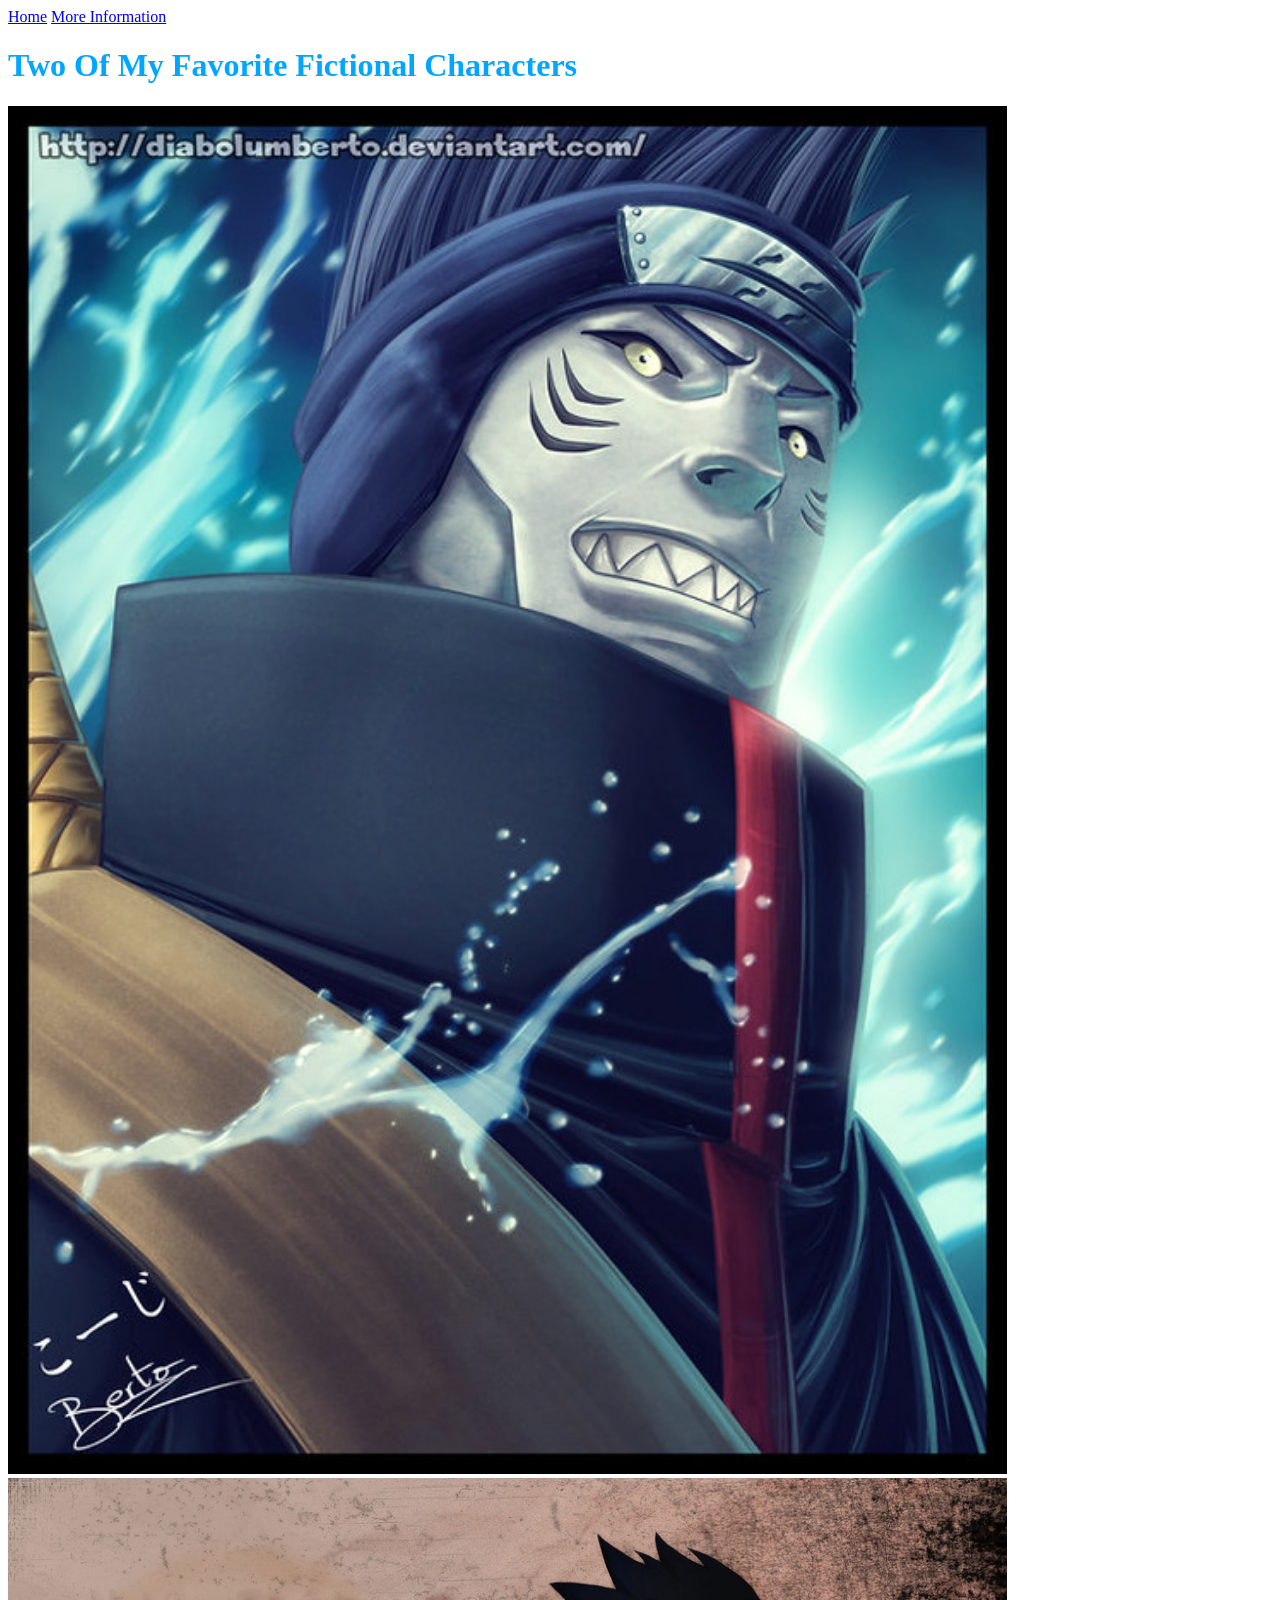
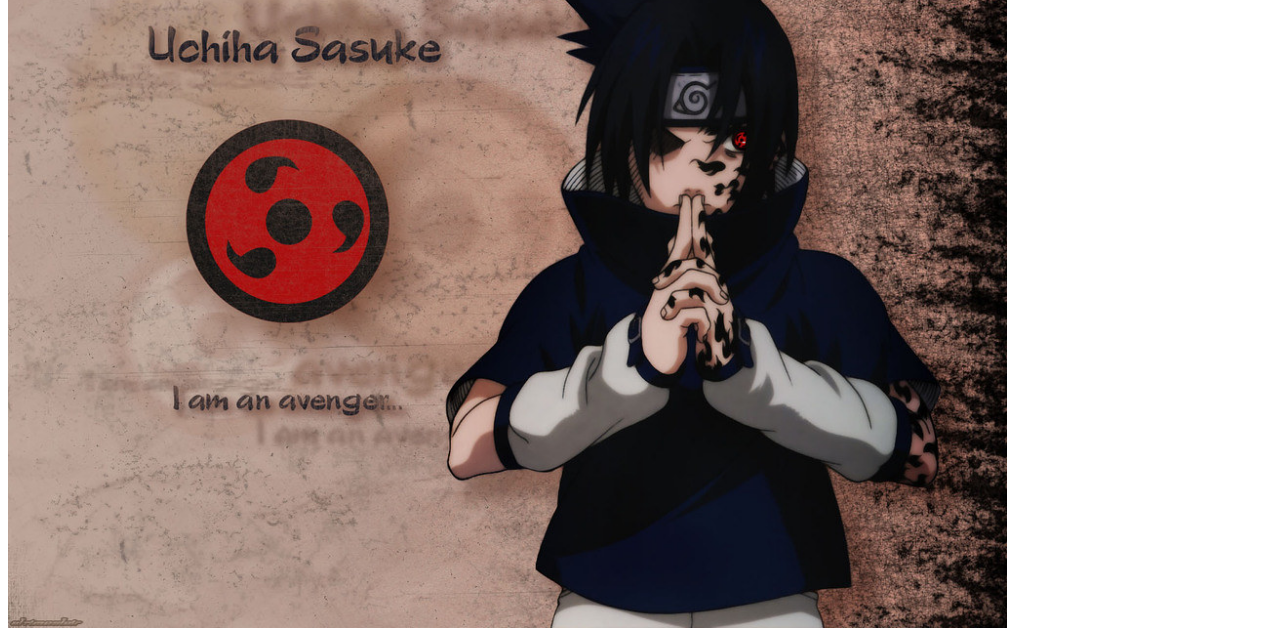
<file: index.html>
<!DOCTYPE html>
<html lang="en">
<head>
    <meta charset="UTF-8">
    <meta name="viewport" content="width=device-width, initial-csale=1.0">
    <meta name="keywords" content="naruto, sasuke, kisame, anime, cartoon, manga">
    <title>Two Of My Favorite Fictional Characters</title>
    <link rel="stylesheet" href="styles.css">
    <a href="index.html">Home</a>
    <a href="page2.html">More Information</a>

</head>
    <h1>Two Of My Favorite Fictional Characters</h1>
    <img class="my-image" src="favoritecharacter.jpg">
    <img class="my-image" src="favoritecharacter2.jpg">
<body>
    
</body>
</html>
</file>
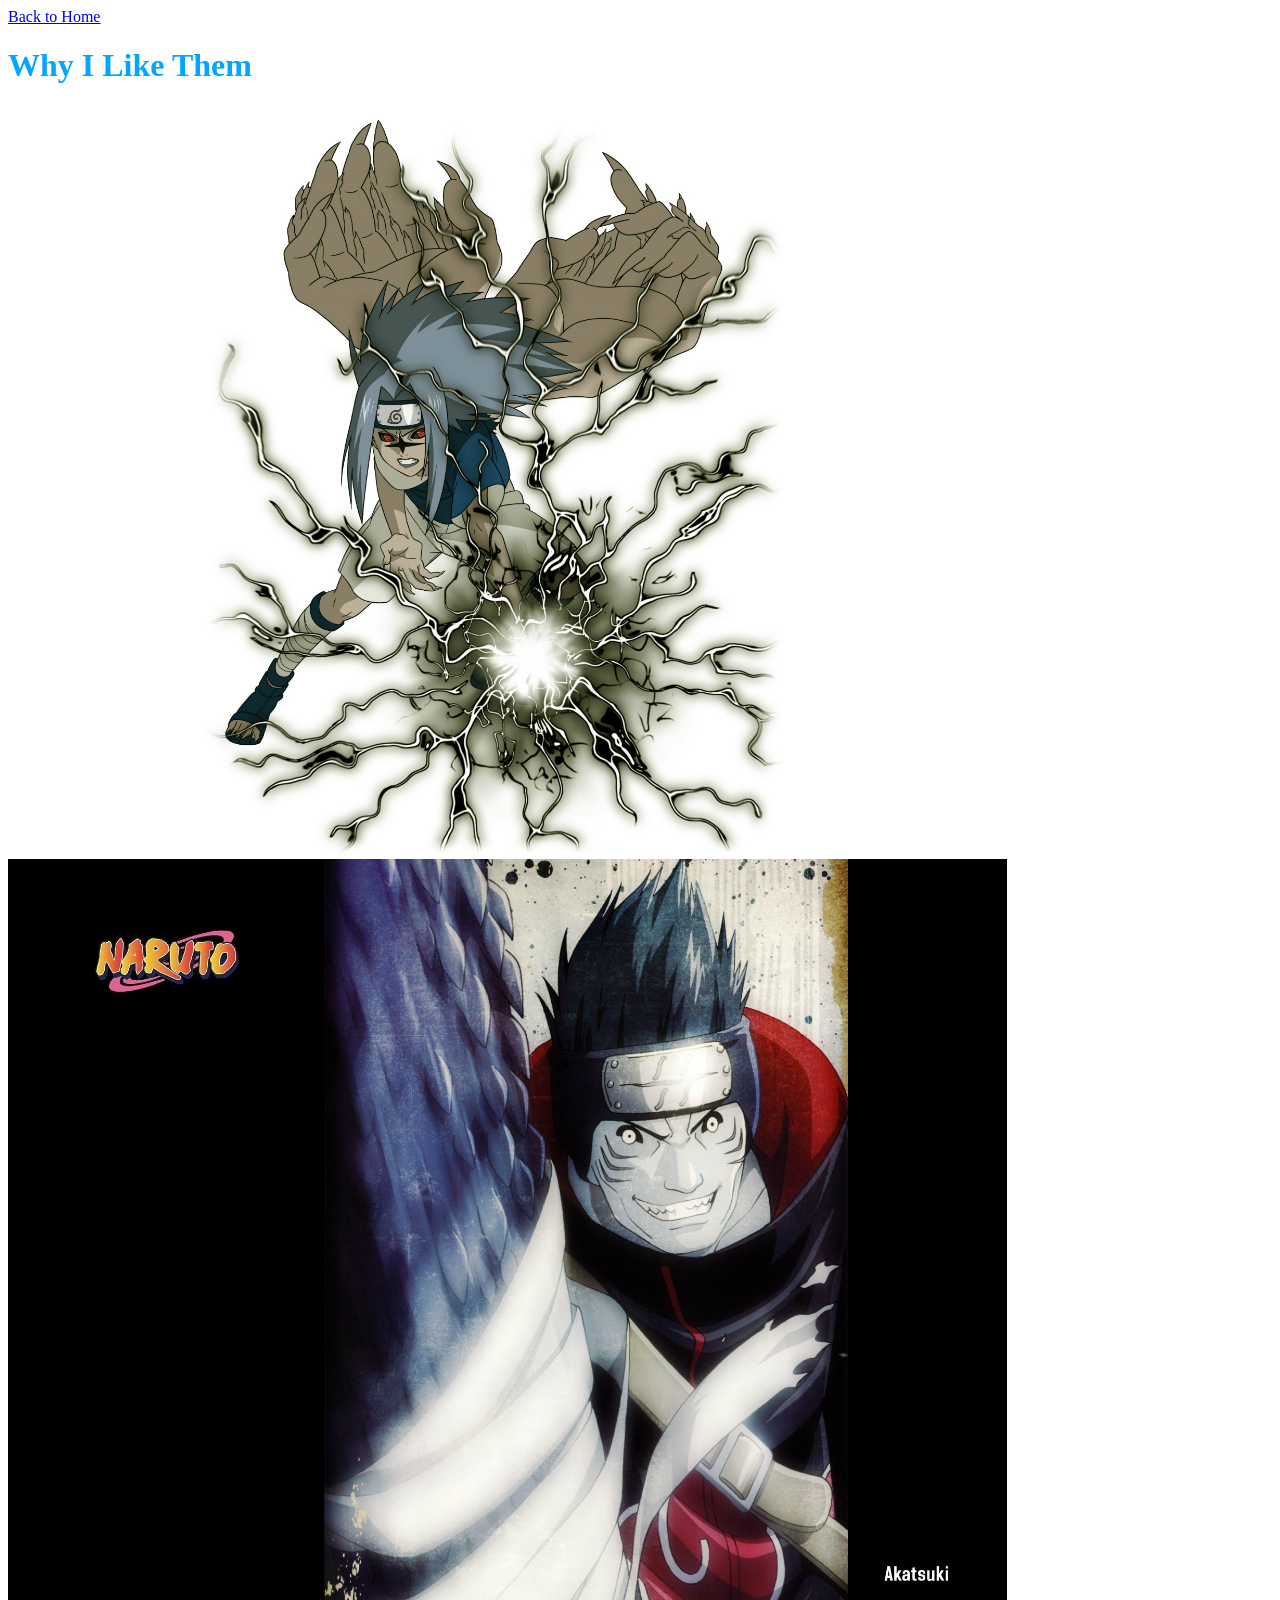
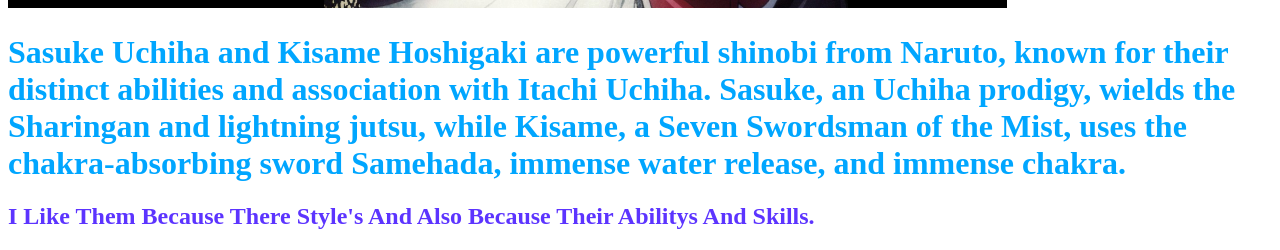
<file: page2.html>
<!DOCTYPE html>
<html>
<head>
    <title>About</title>
    <link rel="stylesheet" href="styles.css">
    <a href="index.html">Back to Home</a>

</head>
    <h1>Why I Like Them</h1>
    <img class="my-image" src="naruto-uchiha-itachi-sasuke-4519.jpg">
    <img class="my-image" src="page 2kisame.jpg">
    <p></p>
    <h1>Sasuke Uchiha and Kisame Hoshigaki are powerful shinobi from Naruto, known for their distinct abilities and association with Itachi Uchiha. Sasuke, an Uchiha prodigy, wields the Sharingan and lightning jutsu, while Kisame, a Seven Swordsman of the Mist, uses the chakra-absorbing sword Samehada, immense water release, and immense chakra. </h1>
    <h2>I Like Them Because There Style's And Also Because Their Abilitys And Skills.</h2>
<body>

</body>
</html>
</file>
<file: styles.css>
body {
    .minecraft-text {
    font-family: 'Press Start 2P', monospace;
    font-size: 18px;
    background-color: #5c34ff;
    margin: 20px;
}

h1 {
    color:rgb(0, 166, 255);
}

.my-image {
    width:900px;
}

.my-image {
    width:999px
}    

.page2 {
    font-size: 28px;
    background-color: #ffffff;
}

.minecraft-text {
    font-family: 'Press Start 2P', monospace;
    font-size: 16px;
}

h2 {
    color:#5c34ff
}
</file>
